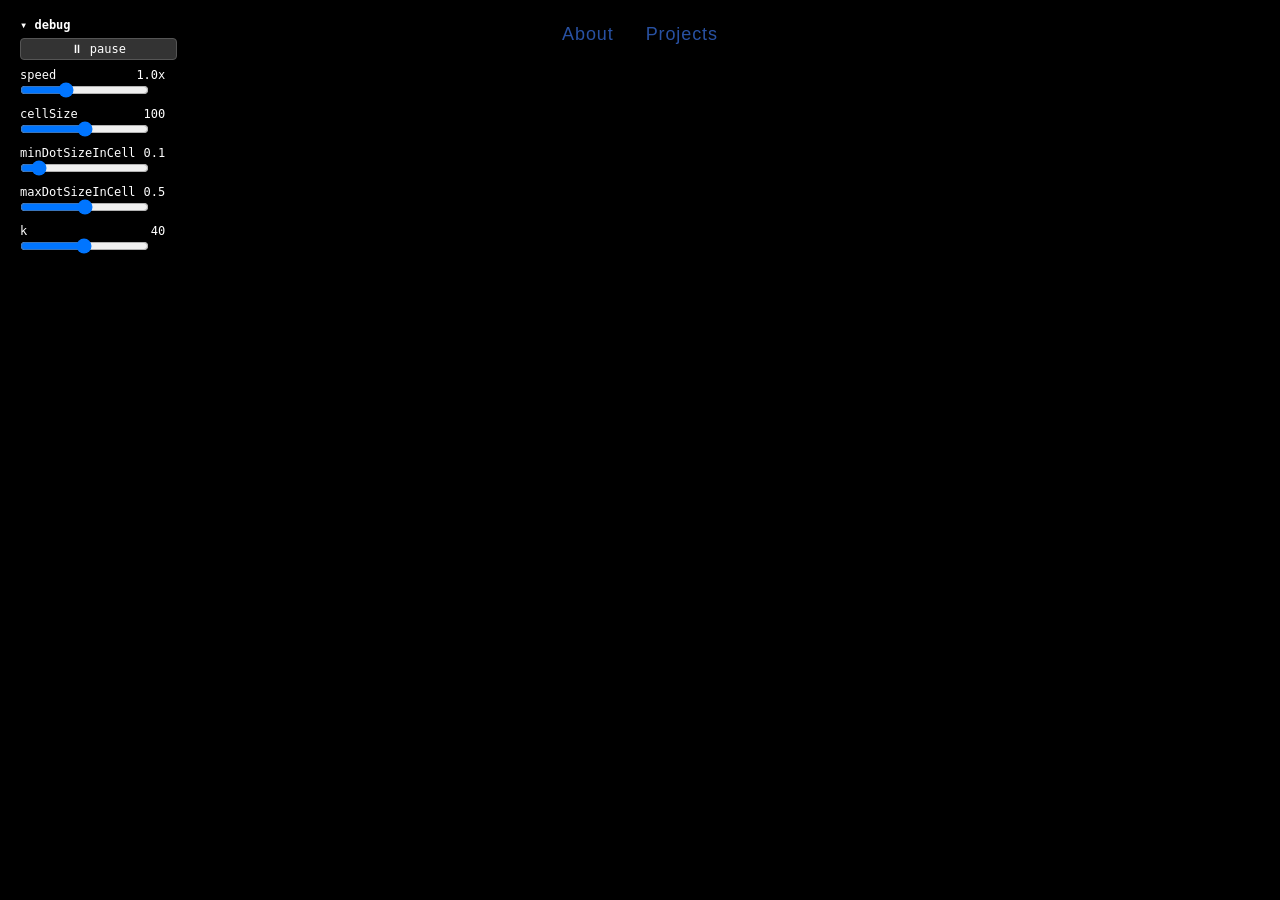
<file: index.html>
<!DOCTYPE html>
<html lang="en">

<head>
    <meta charset="UTF-8">
    <meta name="viewport" content="width=device-width, initial-scale=1.0">
    <title>Shader</title>
    <script src="webgl.js" defer></script>
    <link rel="stylesheet" href="style.css">
    <script src="/nav.js" defer></script>
</head>

<body>
    <canvas id="glcanvas"></canvas>
</body>

</html>
</file>
<file: style.css>
* {
    margin: 0;
    padding: 0;
    box-sizing: border-box;
}

body {
    background: #fff;
    display: flex;
    justify-content: center;
    align-items: center;
    height: 100vh;
}

canvas {
    width: 100vw;
    height: 100vh;
    display: block;
}

nav {
    position: fixed;
    top: 24px;
    left: 50%;
    transform: translateX(-50%);
    display: flex;
    gap: 32px;
    z-index: 10;
}

nav a {
    color: rgb(51, 102, 204);
    text-decoration: none;
    font-family: sans-serif;
    font-size: 18px;
    letter-spacing: 0.05em;
    opacity: 0.8;
    transition: opacity 0.2s;
}

nav a:hover {
    opacity: 1;
}

.dropdown {
    position: relative;
}

.dropdown-menu {
    display: none;
    position: absolute;
    top: calc(100% + 12px);
    left: 50%;
    transform: translateX(-50%);
    flex-direction: row;
    align-items: center;
    gap: 12px;
}

.dropdown-menu a {
    width: 110px;
    text-align: center;
}

.dropdown.open .dropdown-menu {
    display: flex;
}

.coming_soon {
    color: #fff;
    font-family: sans-serif;
    font-size: 14px;
    letter-spacing: 0.05em;
    opacity: 0.8;
}
</file>
